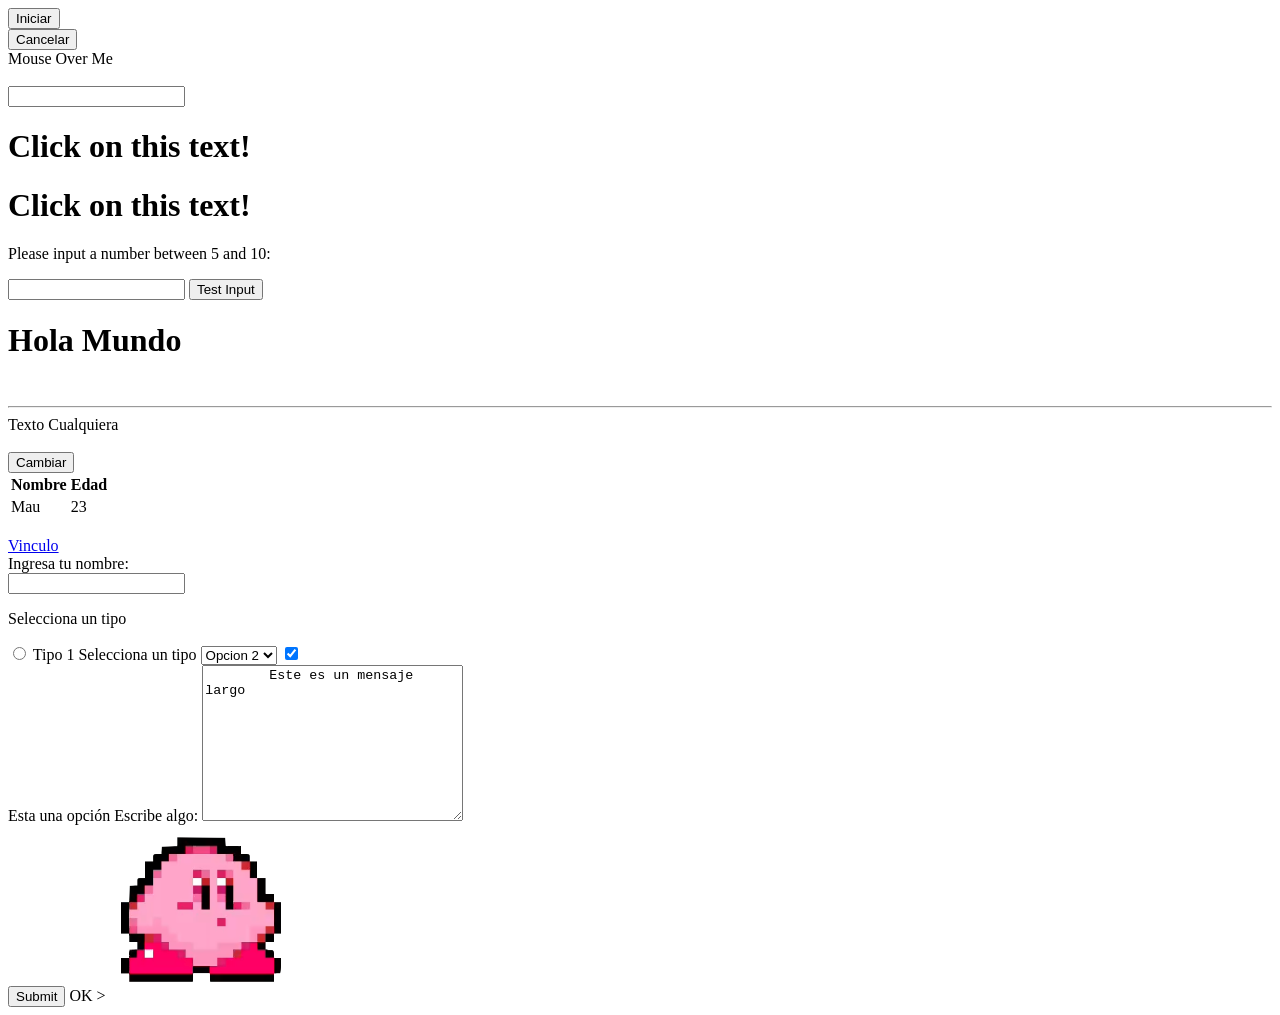
<file: codigos/html/index.html>
<!DOCTYPE html>
<html lang="en">
<head>
    <meta charset="UTF-8">
    <meta name="viewport" content="width=device-width, initial-scale=1.0">
    <title>Document</title>
</head>
<input type="button" value="Iniciar" onclick="timeoutid = setTimeout(di_hola, 3000, 'a todos')"><br>
<input type="button" value="Cancelar" onclick="clearTimeout(timeoutid)"><br>
<div onmouseover="eventMouseOver(this)" onmouseout="eventMouseOut(this)">Mouse Over Me</div><br>

<input type="text" id="anyId3" onchange="upperCase('anyId3');">
<h1 id ="anyId1" onclick="increaseText('anyId1')">Click on this text!</h1>
<h1 id ="anyId2" onclick="increaseText('anyId2')">Click on this text!</h1>
<body>
    <p>Please input a number between 5 and 10:</p>
    <input id="demo" type="text">
    <button type="button" onclick="myFunction()">Test Input</button>
    <p id="mess"></p>

    <h1 id="titulo" name="titulo">Hola Mundo</h1><br>
    <hr> 
    <!--  horizontal line -->
    <script src="scripts/code.js"></script>
    <span id="contenedor1"> Texto Cualquiera</span><br>
    <div id="contenedor2"> </div><br>
    <input type="button" value="Cambiar" onclick="cambiar('contenedor1')"><br>
    <table>
        <tr>
            <th>Nombre</th>
            <th>Edad</th>
        </tr>
        <tr>
            <td>Mau</td>
            <td>23</td>
        </tr>
    </table><br>
    <a href="https://www.google.com" target="_blank">Vinculo</a>
    <form action="otra.html" method="get">
        <!--  copiado -->
        <label for="nombre">Ingresa tu nombre:</label><br>
        <input type="text" id="nombre" name="nombre"><br>
        <p>Selecciona un tipo</p>
        <input type="radio" id="tipo" name="tipo" value="tipo"> 
        <label for="tipo"> Tipo 1 </label>
        <label for="tipo">Selecciona un tipo</label>
        <select id="tipo" name="tipo" >
        <option value="opcion1" selected>Opcion 2</option>
        </select>
        <input type="checkbox" id="opcion" name="opcion" checked><br>
        <label for="opcion">Esta una opción </label>
        <label for="texto_largo">Escribe algo:</label> 
        <textarea name="texto_largo" id = "texto_largo" rows="10" cols="30">
        Este es un mensaje largo
        </textarea><br>
        <input type="submit"> OK > </input>
        <img id="myimage" onclick="changeImage('myimage')" src="images/down.png">
    </form>

</body>
</html>
</file>
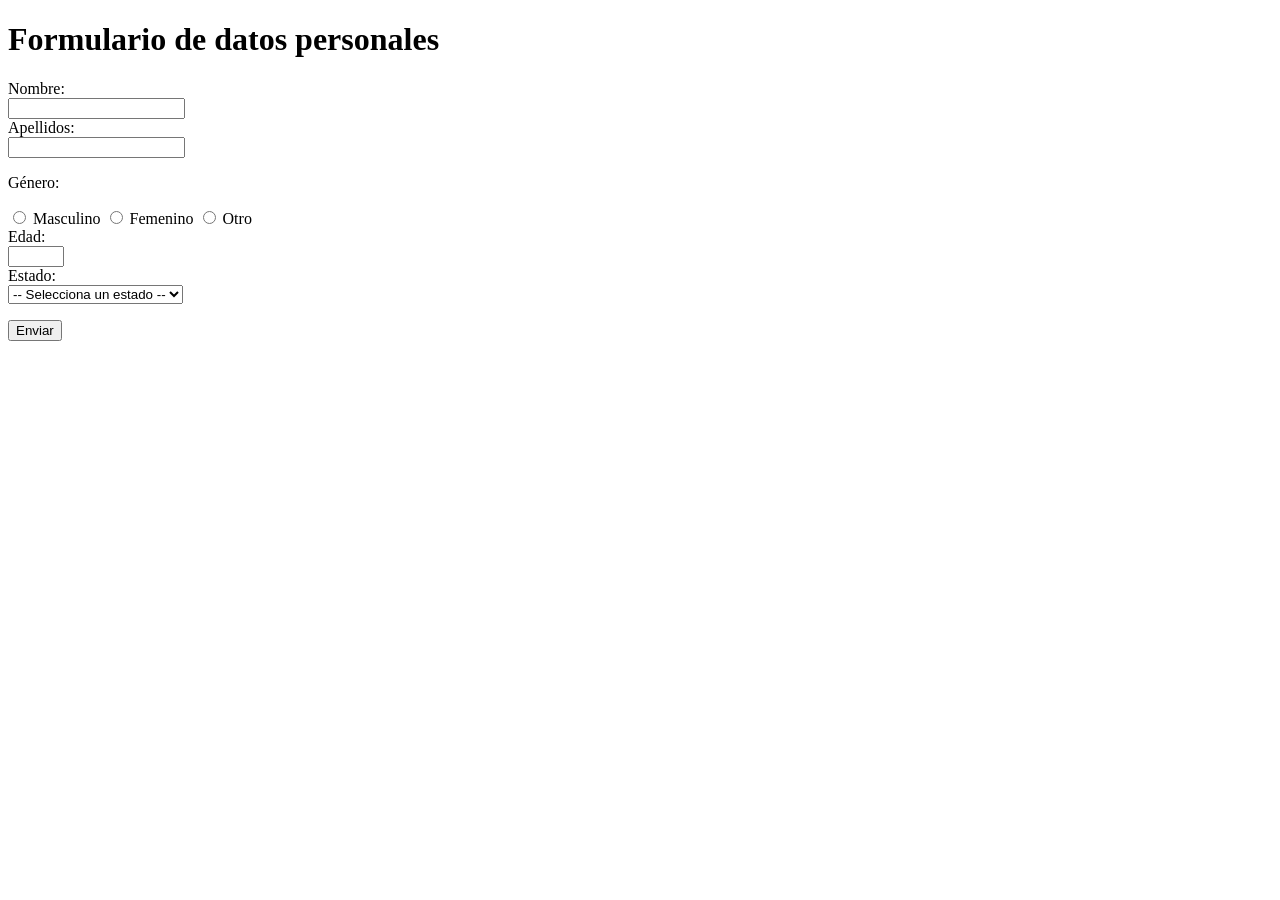
<file: codigos/html/practica/index.html>
<!DOCTYPE html>
<html lang="en">
<head>
    <meta charset="UTF-8">
    <meta name="viewport" content="width=device-width, initial-scale=1.0">
    <title>Document</title>
</head>
<body>
    <h1>Formulario de datos personales</h1>
    <form id="personalForm" action="auto.html" name="cliente" method="get">
        <div>
            <label for="nombre">Nombre:</label><br>
            <input type="text" id="nombre" name="nombre" required>
        </div>

        <div>
            <label for="apellidos">Apellidos:</label><br>
            <input type="text" id="apellidos" name="apellidos" required>
        </div>

        <div>
            <p>Género:</p>
            <label><input type="radio" name="genero" value="masculino" required> Masculino</label>
            <label><input type="radio" name="genero" value="femenino"> Femenino</label>
            <label><input type="radio" name="genero" value="otro"> Otro</label>
        </div>

        <div>
            <label for="edad">Edad:</label><br>
            <input type="number" id="edad" name="edad" min="0" max="120" required>
        </div>

        <div>
            <label for="estado">Estado:</label><br>
            <select id="estado" name="estado" required>
                <option value="" disabled selected>-- Selecciona un estado --</option>
                <option value="estado1">Aguascalientes</option>
                <option value="estado2">Baja California</option>
                <option value="estado3">Baja California Sur</option>
                <option value="estado4">Chiapas</option>
                <option value="estado5">Chihuahua</option>
                <option value="estado6">Ciudad de México</option>
                <option value="estado7">Coahuila</option>
                <option value="estado8">Colima</option>
                <option value="estado9">Durango</option>
                <option value="estado10">Estado de México</option>
                <option value="estado11">Guanajuato</option>
                <option value="estado12">Guerrero</option>
                <option value="estado13">Hidalgo</option>
                <option value="estado14">Jalisco</option>
                <option value="estado15">Michoacán</option>
                <option value="estado16">Morelos</option>
                <option value="estado17">Nayarit</option>
                <option value="estado18">Nuevo León</option>
                <option value="estado19">Oaxaca</option>
                <option value="estado20">Puebla</option>
                <option value="estado21">Querétaro</option>
                <option value="estado22">Quintana Roo</option>
                <option value="estado23">San Luis Potosí</option>
                <option value="estado24">Sinaloa</option>
                <option value="estado25">Sonora</option>
                <option value="estado26">Tabasco</option>
                <option value="estado27">Tamaulipas</option>
                <option value="estado28">Tlaxcala</option>
                <option value="estado29">Veracruz</option>
                <option value="estado30">Yucatán</option>
                <option value="estado31">Zacatecas</option>
            </select>
        </div>

        <div style="margin-top:1em;">
            <button type="submit">Enviar</button>
        </div>
    </form>

    <script src="form.js" defer></script>
</body>     
</html>
</file>
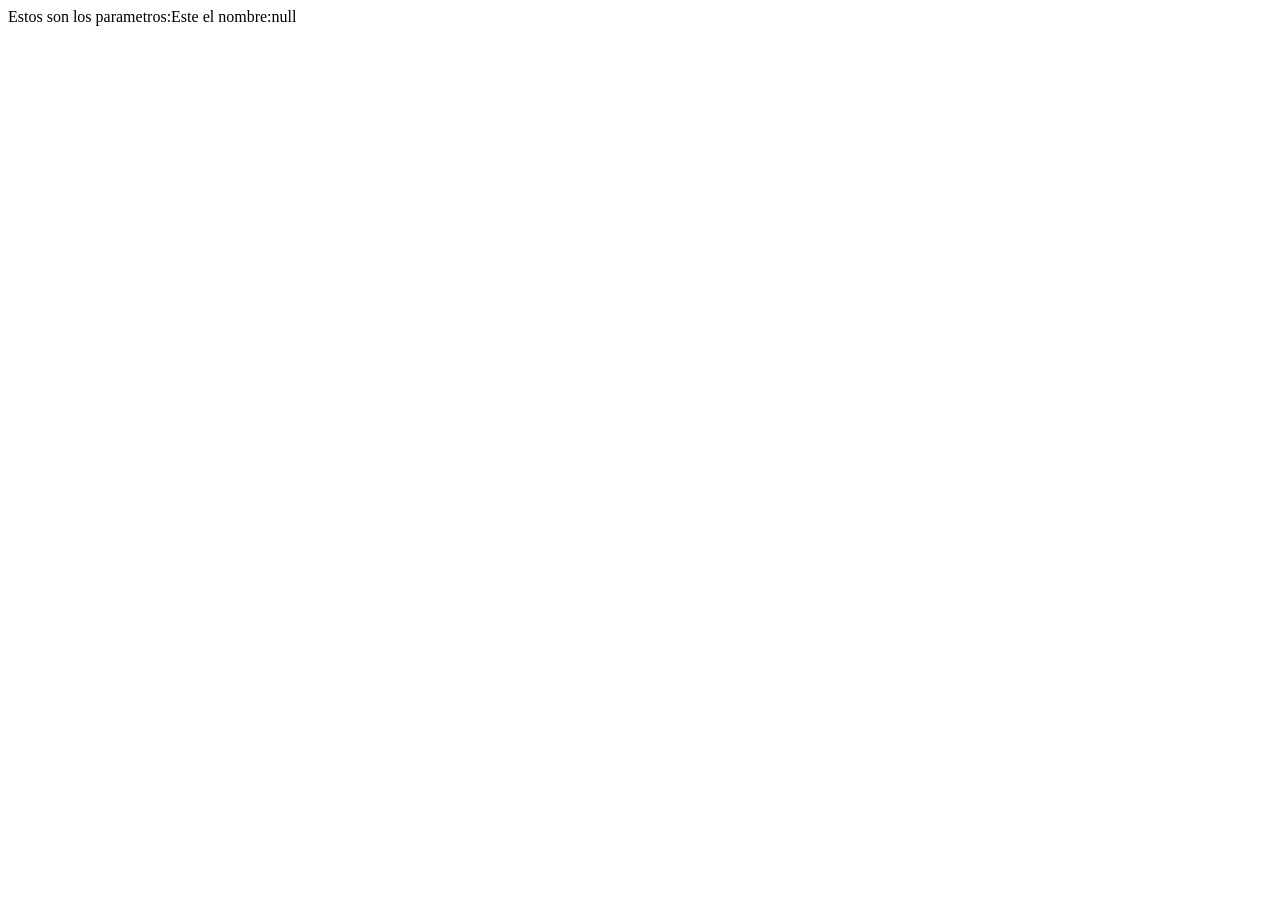
<file: codigos/html/otra.html>
<!DOCTYPE html>
<html lang="en">
<head>
    <meta charset="UTF-8">
    <meta name="viewport" content="width=device-width, initial-scale=1.0">
    <title>Document</title>
</head>
<body>
    <script>
    const all_parameters = window.location.search;
    document.write("Estos son los parametros:"+ all_parameters);
    const urlParams = new URLSearchParams(all_parameters);
    const nombre = urlParams.get("nombre");
    console.log(nombre);
    document.write("Este el nombre:"+ nombre);
    </script>
</body>
</html>
</file>
